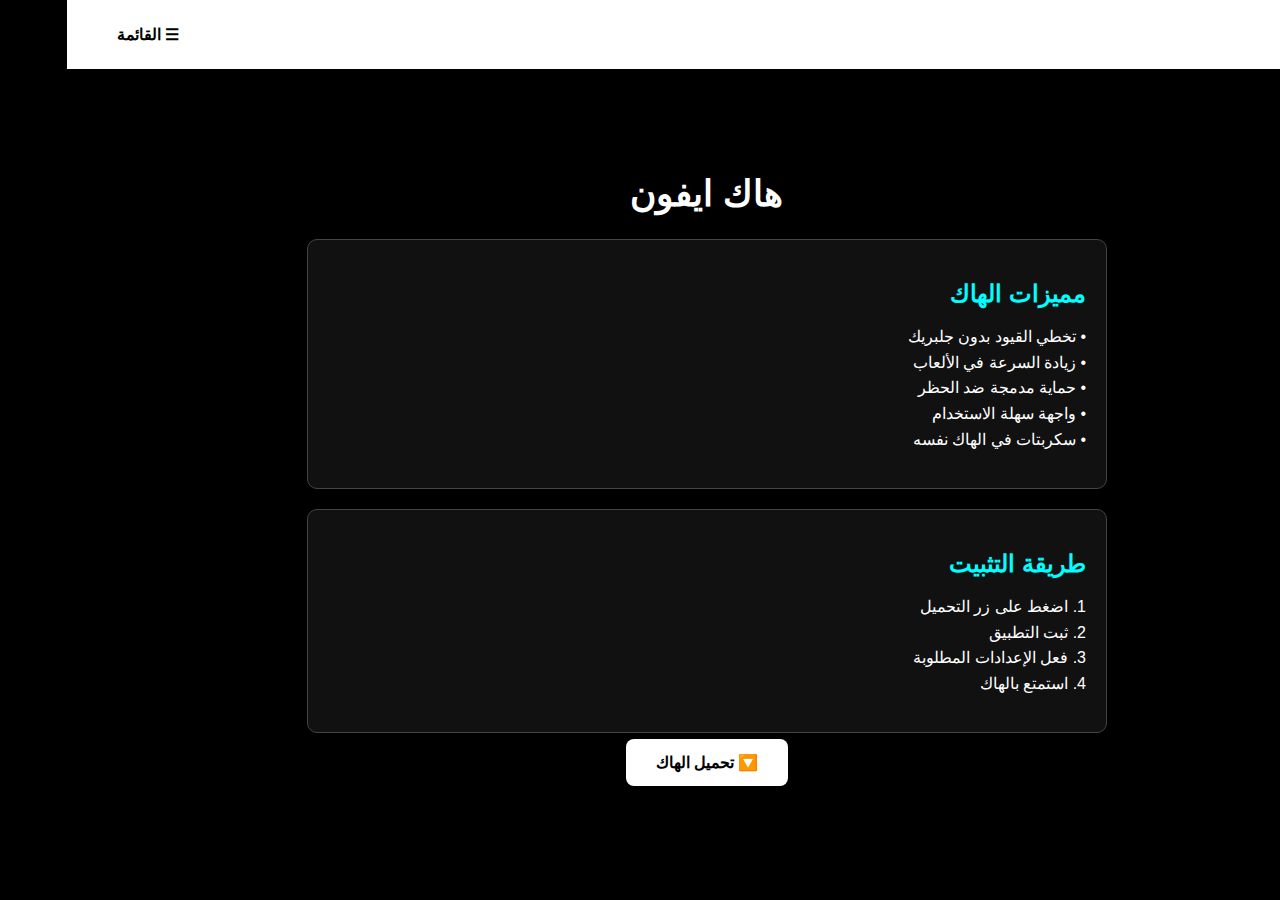
<file: hack.html>
<!DOCTYPE html>
<html lang="ar">
<head>
  <meta charset="UTF-8">
  <title>هاك ايفون | 𝑭7𝑴</title>
  <link rel="stylesheet" href="style.css">
</head>
<body>
  <div class="navbar">
    <div class="dropdown">
      <button class="dropbtn">☰ القائمة</button>
      <div class="dropdown-content">
        <a href="home.html">هاك ايفون</a>
        <a href="hack.html">الصفحة الرئيسية</a>
        <a href="https://discord.gg/KcBgCuhQ" target="_blank">ديسكورد</a>
      </div>
    </div>
  </div>

  <div class="container">
    <h1>هاك ايفون</h1>
    <div class="panel">
      <h2>مميزات الهاك</h2>
      <p>
        • تخطي القيود بدون جلبريك<br>
        • زيادة السرعة في الألعاب<br>
        • حماية مدمجة ضد الحظر<br>
        • واجهة سهلة الاستخدام<br>
        • سكربتات في الهاك نفسه<br>
      
      </p>
    </div>
    <div class="panel">
      <h2>طريقة التثبيت</h2>
      <p>
        1. اضغط على زر التحميل<br>
        2. ثبت التطبيق<br>
        3. فعل الإعدادات المطلوبة<br>
        4. استمتع بالهاك 
      </p>
    </div>
    <div class="button">
      <a href="https://example.com/your-hack-link">🔽 تحميل الهاك</a>
    </div>
  </div>
</body>
</html>
</file>
<file: style.css>
body {
  background-color: black;
  color: white;
  font-family: Arial, sans-serif;
  margin: 0;
  padding: 0;
  direction: rtl;
}

.navbar {
  background-color: white;
  padding: 15px 30px;
  display: flex;
  justify-content: flex-end;
  box-shadow: 0 2px 5px rgba(0, 0, 0, 0.1);
}

.dropdown {
  position: relative;
  display: inline-block;
}

.dropbtn {
  background-color: white;
  color: black;
  padding: 10px 20px;
  font-size: 16px;
  border: none;
  cursor: pointer;
  font-weight: bold;
}

/* القائمة مخفية بالأساس */
.dropdown-content {
  opacity: 0;
  visibility: hidden;
  transform: translateY(-10px);
  position: absolute;
  right: 0;
  background-color: white;
  min-width: 200px;
  box-shadow: 0px 8px 16px rgba(0,0,0,0.2);
  z-index: 1;
  transition: opacity 0.3s ease, transform 0.3s ease;
}

/* تظهر بانيميشن سلس */
.dropdown:hover .dropdown-content {
  opacity: 1;
  visibility: visible;
  transform: translateY(0);
}

.dropdown-content a {
  color: black;
  padding: 12px 16px;
  text-decoration: none;
  display: block;
}

.dropdown-content a:hover {
  background-color: #f0f0f0;
}

.container {
  max-width: 800px;
  margin: 60px auto;
  padding: 20px;
  text-align: right;
  background-color: rgba(0,0,0,0.6);
  border-radius: 12px;
}

.panel {
  background-color: #111;
  padding: 20px;
  border-radius: 10px;
  margin-bottom: 20px;
  border: 1px solid #444;
}

.panel h2 {
  color: #00ffff;
  margin-bottom: 10px;
}

.panel p {
  color: white;
  line-height: 1.6em;
}

.button {
  text-align: center;
  margin-top: 20px;
}

.button a {
  background-color: white;
  color: black;
  padding: 15px 30px;
  border-radius: 8px;
  text-decoration: none;
  font-weight: bold;
  transition: 0.3s;
}

.button a:hover {
  background-color: gray;
  color: white;
}

h1 {
  font-size: 36px;
  text-align: center;
}
</file>
